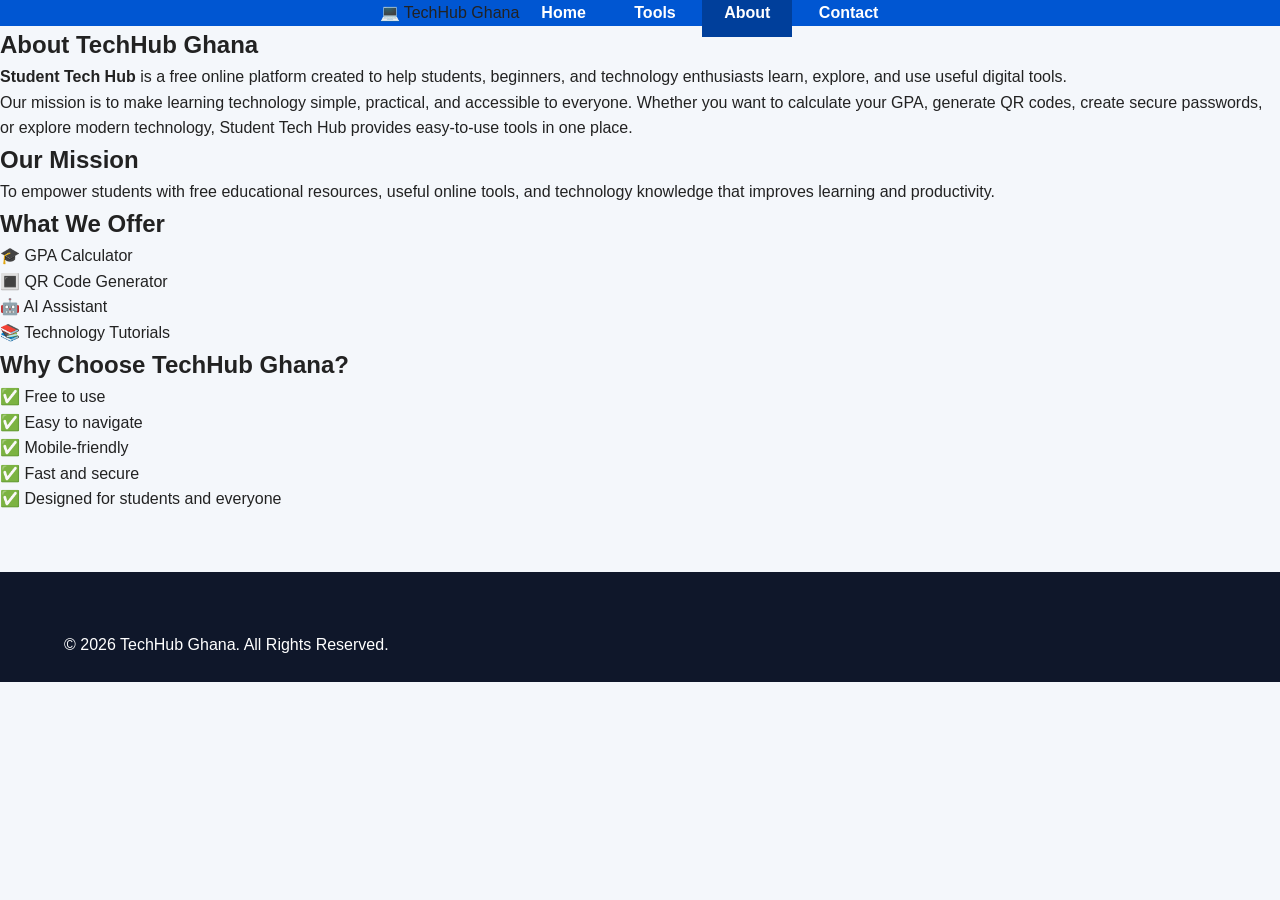
<file: about.html>
<!DOCTYPE html>
<html lang="en">
<head>
    <meta charset="UTF-8">
    <meta name="viewport" content="width=device-width, initial-scale=1.0">
    <title>About Us | TechHub Ghana</title>
    <link rel="stylesheet" href="style.css">
</head>
<body>

    <!-- Navigation -->
    <nav>
        <div class="logo">💻 TechHub Ghana</div>

        <div class="nav-links">
            <a href="index.html">Home</a>
            <a href="tools.html">Tools</a>
            <a href="about.html" class="active">About</a>
            <a href="contact.html">Contact</a>
        </div>
    </nav>

    <!-- About Section -->
    <section class="container">

        <h1>About TechHub Ghana</h1>

        <p>
            <strong>Student Tech Hub</strong> is a free online platform created to help students,
            beginners, and technology enthusiasts learn, explore, and use useful digital tools.
        </p>

        <p>
            Our mission is to make learning technology simple, practical, and accessible to everyone.
            Whether you want to calculate your GPA, generate QR codes, create secure passwords,
            or explore modern technology, Student Tech Hub provides easy-to-use tools in one place.
        </p>

        <h2>Our Mission</h2>
        <p>
            To empower students with free educational resources, useful online tools,
            and technology knowledge that improves learning and productivity.
        </p>

        <h2>What We Offer</h2>

        <ul>
            <li>🎓 GPA Calculator</li>
            <li>🔳 QR Code Generator</li>
            <li>🤖 AI Assistant</li>
            <li>📚 Technology Tutorials</li>
        </ul>

        <h2>Why Choose TechHub Ghana?</h2>

        <ul>
            <li>✅ Free to use</li>
            <li>✅ Easy to navigate</li>
            <li>✅ Mobile-friendly</li>
            <li>✅ Fast and secure</li>
            <li>✅ Designed for students and everyone</li>
        </ul>

    </section>

    <!-- Footer -->
    <footer>
        <p>&copy; 2026 TechHub Ghana. All Rights Reserved.</p>
    </footer>

</body>
</html>
</file>
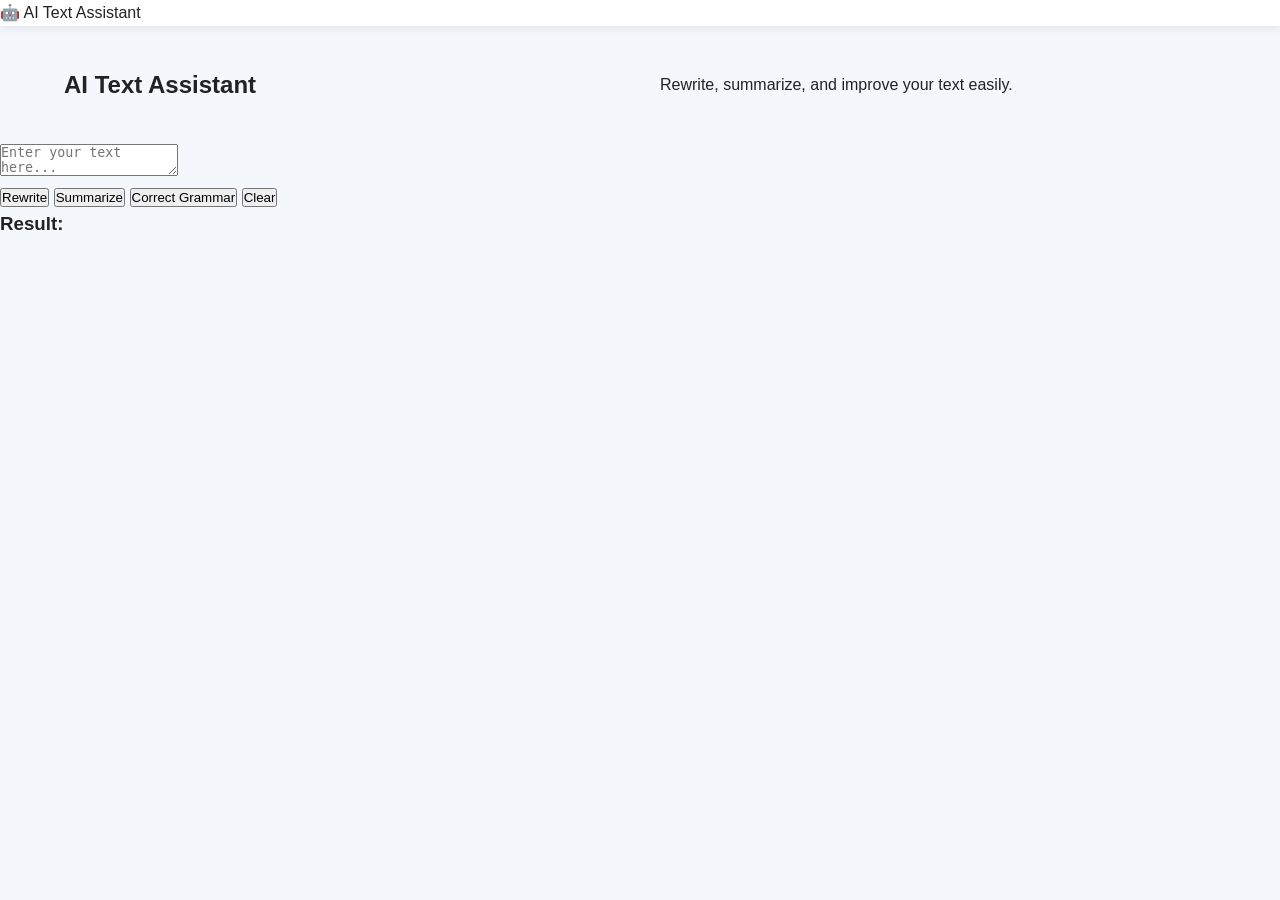
<file: ai-assistant.html>
<!DOCTYPE html>
<html lang="en">
<head>
    <meta charset="UTF-8">
    <meta name="viewport" content="width=device-width, initial-scale=1.0">
    <title>AI Text Assistant | Tech Hub</title>
    <link rel="stylesheet" href="style.css">
</head>

<body>

<header class="navbar">
    <div class="logo">🤖 AI Text Assistant</div>
</header>

<section class="hero">
    <h1>AI Text Assistant</h1>
    <p>Rewrite, summarize, and improve your text easily.</p>
</section>

<div class="ai-container">

    <textarea id="inputText" placeholder="Enter your text here..."></textarea>

    <div class="buttons">
        <button onclick="rewriteText()">Rewrite</button>
        <button onclick="summarizeText()">Summarize</button>
        <button onclick="correctText()">Correct Grammar</button>
        <button onclick="clearText()">Clear</button>
    </div>

    <h3>Result:</h3>
    <div id="result"></div>

</div>


<script>

function rewriteText() {
    let text = document.getElementById("inputText").value;

    document.getElementById("result").innerHTML =
    "Improved version:<br><br>" +
    text.split(" ").reverse().join(" ");
}


function summarizeText() {
    let text = document.getElementById("inputText").value;

    let words = text.split(" ");
    let summary = words.slice(0, 20).join(" ");

    document.getElementById("result").innerHTML =
    "Summary:<br><br>" + summary + "...";
}


function correctText() {
    let text = document.getElementById("inputText").value;

    let corrected = text
    .replace(/\bi\b/g, "I")
    .replace(/\s+/g, " ");

    document.getElementById("result").innerHTML =
    "Corrected Text:<br><br>" + corrected;
}


function clearText() {
    document.getElementById("inputText").value = "";
    document.getElementById("result").innerHTML = "";
}

</script>

</body>
</html>
</file>
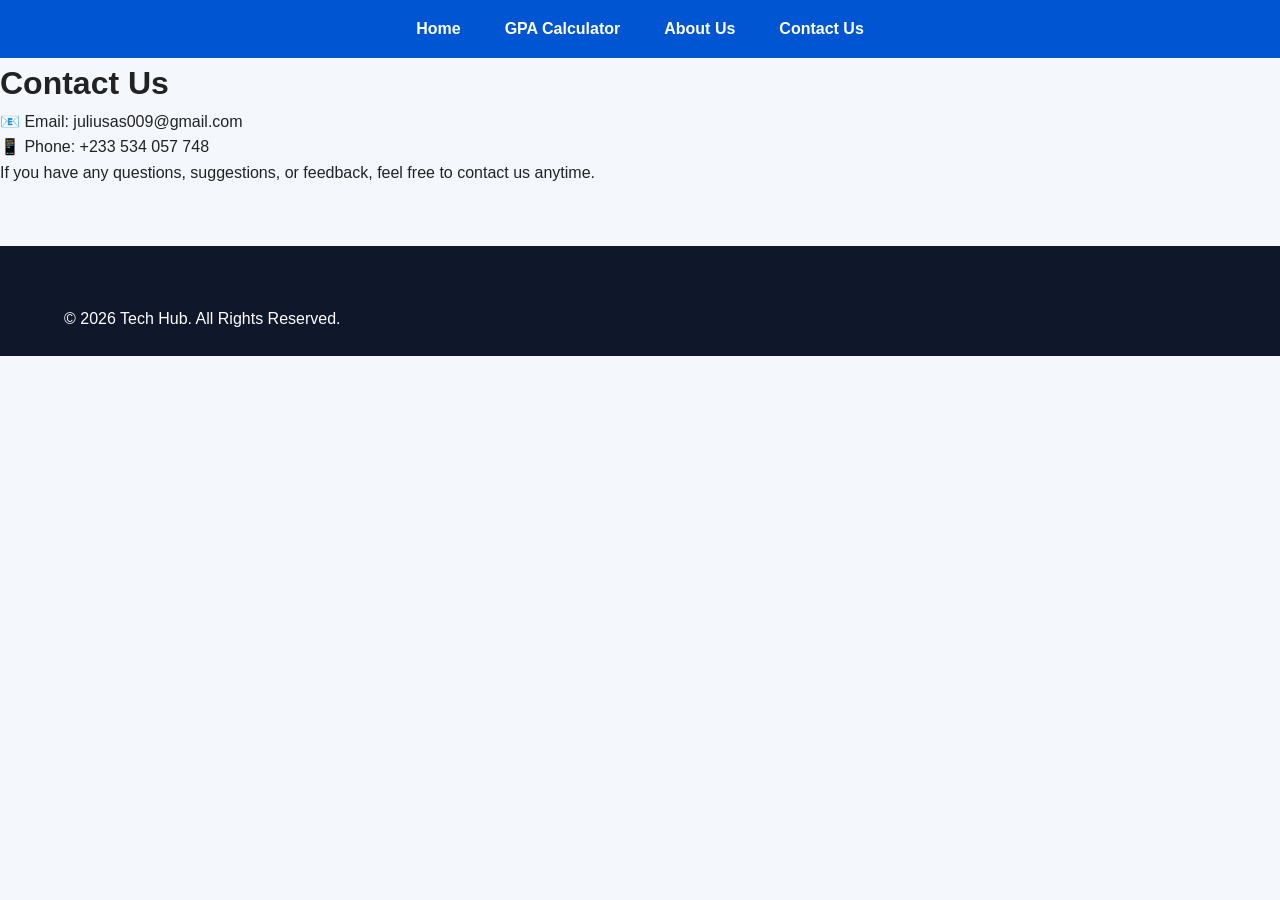
<file: contact.html>
<!DOCTYPE html>
<html lang="en">
<head>
    <meta charset="UTF-8">
    <meta name="viewport" content="width=device-width, initial-scale=1.0">
    <title>Contact Us</title>
    <link rel="stylesheet" href="style.css">
</head>

<body>

    <nav>
        <a href="index.html">Home</a>
        <a href="gpa.html">GPA Calculator</a>
        <a href="about.html">About Us</a>
        <a href="contact.html">Contact Us</a>
    </nav>

    <div class="container">
        <h1>Contact Us</h1>

        <p>📧 Email:
            <a href="mailto:juliusas009@gmail.com">
                juliusas009@gmail.com
            </a>
        </p>

        <p>📱 Phone: +233 534 057 748</p>

        <p>
            If you have any questions, suggestions, or feedback, feel free to contact us anytime.
        </p>
    </div>

    <footer>
        <p>&copy; 2026 Tech Hub. All Rights Reserved.</p>
    </footer>

</body>
</html>
</file>
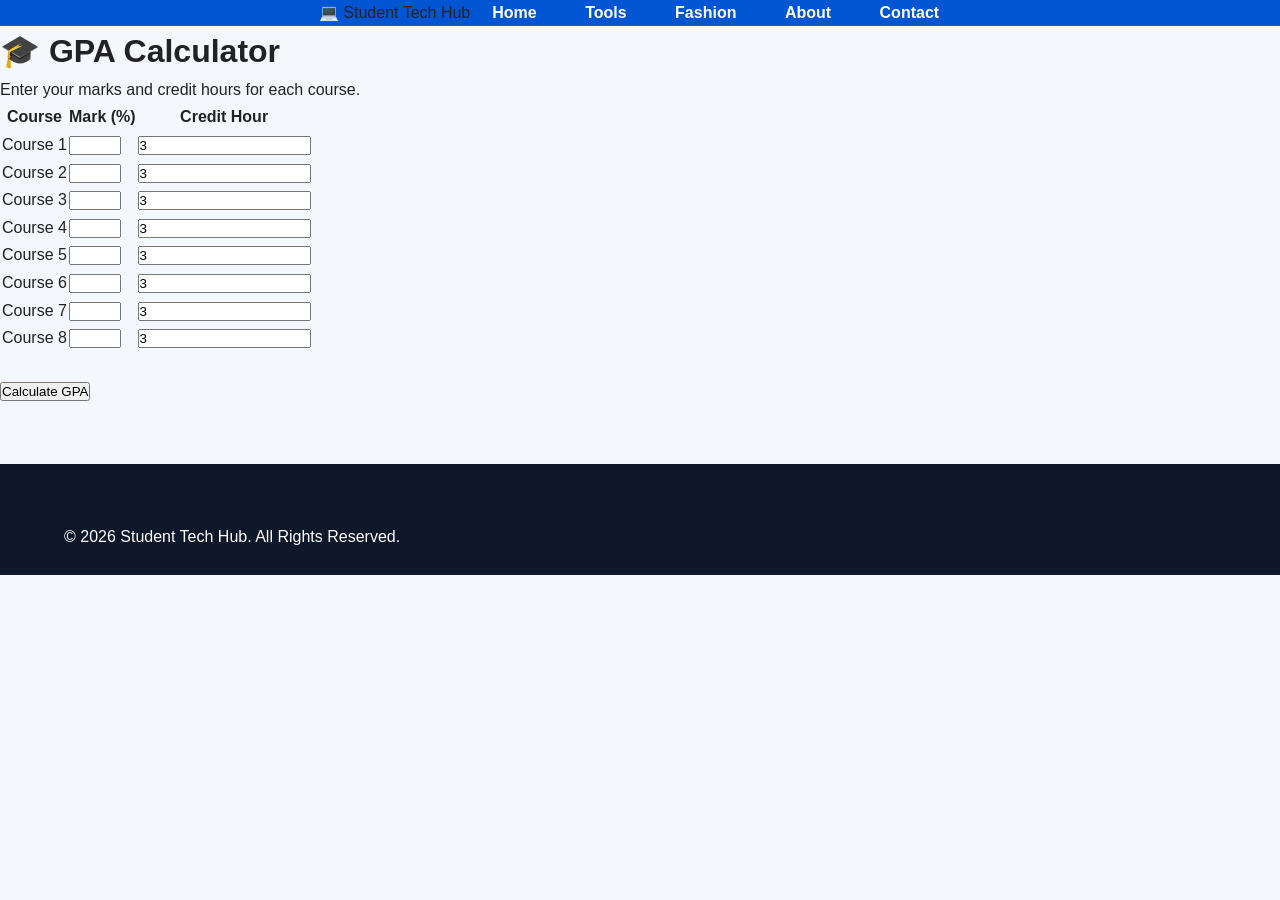
<file: gpa.html>
<!DOCTYPE html>
<html lang="en">
<head>
    <meta charset="UTF-8">
    <meta name="viewport" content="width=device-width, initial-scale=1.0">
    <title>GPA Calculator | Student Tech Hub</title>
    <link rel="stylesheet" href="style.css">
</head>
<body>

    <!-- Navigation -->
    <nav>
        <div class="logo">💻 Student Tech Hub</div>

        <div class="nav-links">
            <a href="index.html">Home</a>
            <a href="tools.html">Tools</a>
            <a href="fashion.html">Fashion</a>
            <a href="about.html">About</a>
            <a href="contact.html">Contact</a>
        </div>
    </nav>

    <!-- GPA Calculator -->
    <div class="container">

        <h1>🎓 GPA Calculator</h1>
        <p>Enter your marks and credit hours for each course.</p>

        <table>
            <tr>
                <th>Course</th>
                <th>Mark (%)</th>
                <th>Credit Hour</th>
            </tr>

            <tr>
                <td>Course 1</td>
                <td><input type="number" id="mark1" min="0" max="100"></td>
                <td><input type="number" id="credit1" min="1" value="3"></td>
            </tr>

            <tr>
                <td>Course 2</td>
                <td><input type="number" id="mark2" min="0" max="100"></td>
                <td><input type="number" id="credit2" min="1" value="3"></td>
            </tr>

            <tr>
                <td>Course 3</td>
                <td><input type="number" id="mark3" min="0" max="100"></td>
                <td><input type="number" id="credit3" min="1" value="3"></td>
            </tr>

            <tr>
                <td>Course 4</td>
                <td><input type="number" id="mark4" min="0" max="100"></td>
                <td><input type="number" id="credit4" min="1" value="3"></td>
            </tr>

            <tr>
                <td>Course 5</td>
                <td><input type="number" id="mark5" min="0" max="100"></td>
                <td><input type="number" id="credit5" min="1" value="3"></td>
            </tr>

            <tr>
                <td>Course 6</td>
                <td><input type="number" id="mark6" min="0" max="100"></td>
                <td><input type="number" id="credit6" min="1" value="3"></td>
            </tr>

            <tr>
                <td>Course 7</td>
                <td><input type="number" id="mark7" min="0" max="100"></td>
                <td><input type="number" id="credit7" min="1" value="3"></td>
            </tr>

            <tr>
                <td>Course 8</td>
                <td><input type="number" id="mark8" min="0" max="100"></td>
                <td><input type="number" id="credit8" min="1" value="3"></td>
            </tr>

        </table>

        <br>

        <button onclick="calculateGPA()">Calculate GPA</button>

        <h2 id="result"></h2>

    </div>

    <!-- Footer -->
    <footer>
        <p>&copy; 2026 Student Tech Hub. All Rights Reserved.</p>
    </footer>

<script>

function getGradePoint(mark){

    if(mark >= 80) return 4.0;
    if(mark >= 75) return 3.5;
    if(mark >= 70) return 3.0;
    if(mark >= 65) return 2.5;
    if(mark >= 60) return 2.0;
    if(mark >= 55) return 1.5;
    if(mark >= 50) return 1.0;

    return 0.0;

}

function calculateGPA(){

    let totalPoints = 0;
    let totalCredits = 0;

    for(let i = 1; i <= 8; i++){

        let mark = Number(document.getElementById("mark"+i).value);
        let credit = Number(document.getElementById("credit"+i).value);

        if(mark === "" || mark < 0 || mark > 100){

            alert("Please enter valid marks (0 - 100).");
            return;

        }

        totalPoints += getGradePoint(mark) * credit;
        totalCredits += credit;

    }

    let gpa = totalPoints / totalCredits;

    document.getElementById("result").innerHTML =
    "🎉 Your GPA is: <strong>" + gpa.toFixed(2) + "</strong> / 4.00";

}

</script>

</body>
</html>
</file>
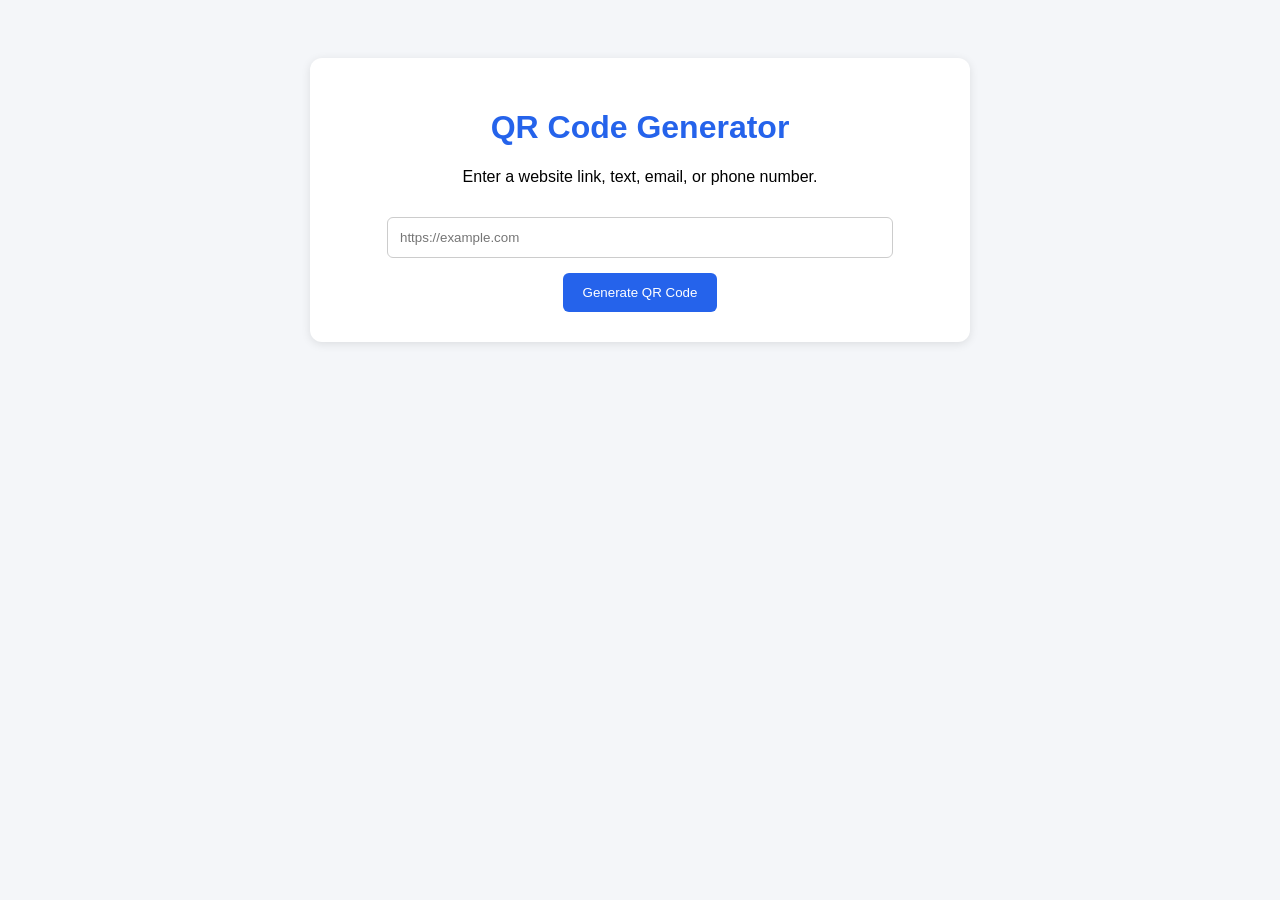
<file: qr-generator.html>
<!DOCTYPE html>
<html lang="en">
<head>
    <meta charset="UTF-8">
    <meta name="viewport" content="width=device-width, initial-scale=1.0">
    <title>QR Code Generator</title>

    <style>
        body {
            font-family: Arial, sans-serif;
            background-color: #f4f6f9;
            text-align: center;
            padding: 50px;
        }
        .container {
            max-width: 600px;
            margin: auto;
            background-color: white;
            padding: 30px;
            border-radius: 12px;
            box-shadow: 0 2px 10px rgba(0, 0, 0, 0.1);
        }
        h1 {
            color: #2563EB;
        }
        input {
            width: 80%;
            padding: 12px;
            margin: 15px 0;
            border: 1px solid #ccc;
            border-radius: 6px;
        }
        button {
            padding: 12px 20px;
            background-color: #2563EB;
            color: white;
            border: none;
            border-radius: 6px;
            cursor: pointer;
        }
        button:hover {
            background-color: #1d4ed8;
        }
        #qrcode img {
            border: 5px solid white;
            border-radius: 10px;
        }
    </style>
</head>
<body>

    <div class="container">

        <h1>QR Code Generator</h1>

        <p>Enter a website link, text, email, or phone number.</p>

        <input
            type="text"
            id="qrText"
            placeholder="https://example.com">
            <br>
        <button onclick="generateQR()">Generate QR Code</button>

        <div id="qrcode"></div>

        </div>

        <script>
            function generateQR() {
                let text = document.getElementById("qrText").value;
                if (text.trim() === "") {
                    alert("Please enter text or a URL.");
                    return;
                }
                document.getElementById("qrcode").innerHTML = '<img src="https://api.qrserver.com/v1/create-qr-code/?data=' + encodeURIComponent(text) + '&size=250x250" alt="QR Code">';
            }
        </script>

        </body> 
        </html>
</file>
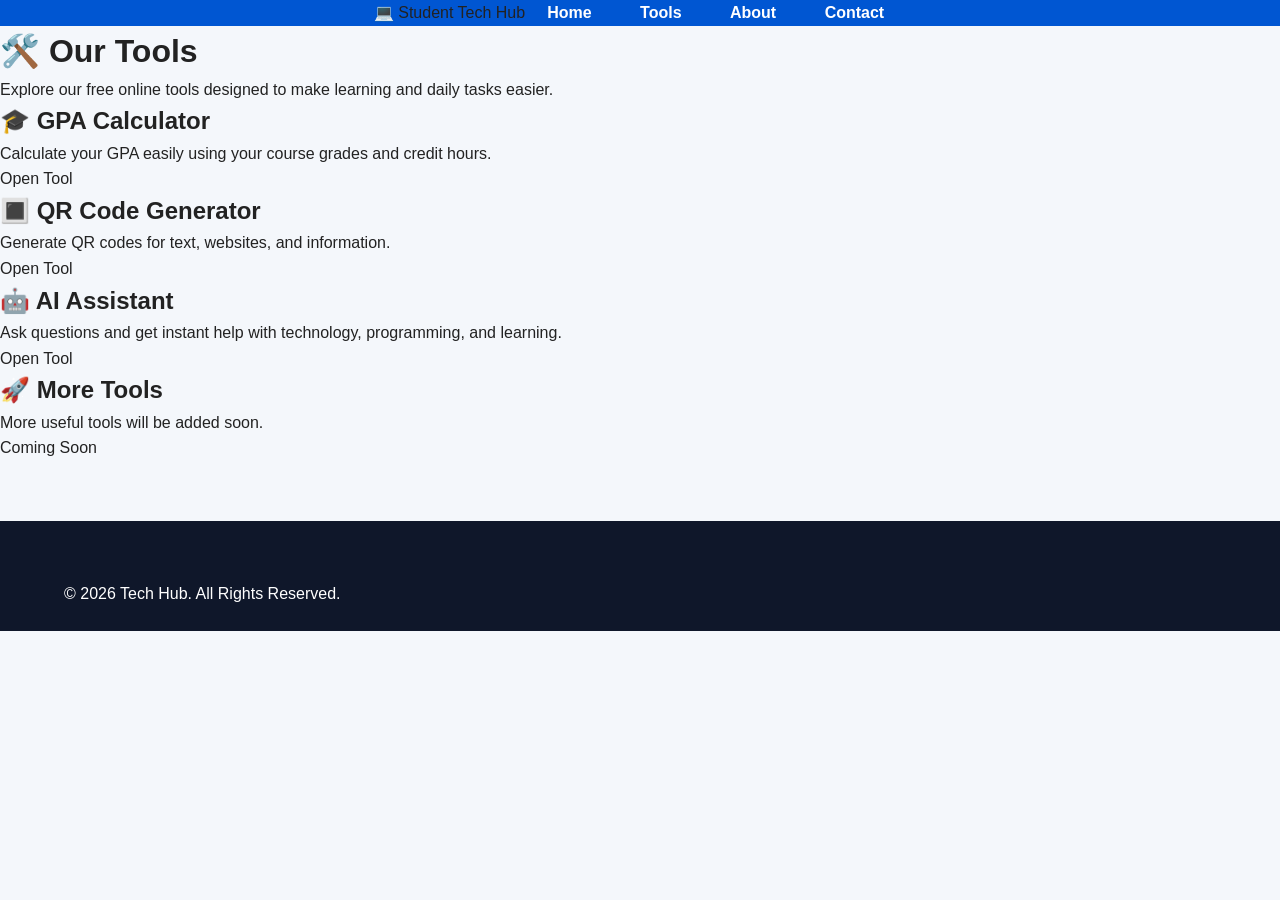
<file: tools.html>
<!DOCTYPE html>
<html lang="en">

<head>
    <meta charset="UTF-8">
    <meta name="viewport" content="width=device-width, initial-scale=1.0">
    <title> Tech Hub | Tools</title>
    <link rel="stylesheet" href="style.css">
</head>

<body>

    <!-- Navigation -->
    <nav>

        <div class="logo">
            💻 Student Tech Hub
        </div>

        <div class="nav-links">
            <a href="index.html">Home</a>
            <a href="tools.html">Tools</a>
            <a href="about.html">About</a>
            <a href="contact.html">Contact</a>
        </div>

    </nav>


    <!-- Tools Section -->
    <div class="container">

        <h1>🛠️ Our Tools</h1>

        <p>
            Explore our free online tools designed to make learning and daily tasks easier.
        </p>


        <div class="cards">


            <!-- GPA Calculator -->
            <div class="card">

                <h2>🎓 GPA Calculator</h2>

                <p>
                    Calculate your GPA easily using your course grades and credit hours.
                </p>

                <a href="gpa.html" class="btn">
                    Open Tool
                </a>

            </div>



            <!-- QR Generator -->
            <div class="card">

                <h2>🔳 QR Code Generator</h2>

                <p>
                    Generate QR codes for text, websites, and information.
                </p>

                <a href="qr-generator.html" class="btn">
                    Open Tool
                </a>

            </div>



            <!-- AI Assistant -->
            <div class="card">

                <h2>🤖 AI Assistant</h2>

                <p>
                    Ask questions and get instant help with technology, programming, and learning.
                </p>

                <a href="ai-assistant.html" class="btn">
                    Open Tool
                </a>

            </div>



            <!-- Future Tool -->
            <div class="card">

                <h2>🚀 More Tools</h2>

                <p>
                    More useful tools will be added soon.
                </p>

                <a href="#" class="btn">
                    Coming Soon
                </a>

            </div>


        </div>


    </div>



    <!-- Footer -->
    <footer>

        <p>
            © 2026 Tech Hub. All Rights Reserved.
        </p>

    </footer>


</body>

</html>
</file>
<file: style.css>
*{
    margin:0;
    padding:0;
    box-sizing:border-box;
}

html{
    scroll-behavior:smooth;
}

body{
    font-family:'Poppins',sans-serif;
    background:#f4f7fb;
    color:#222;
    line-height:1.6;
}

/* Links */

a{
    text-decoration:none;
    color:inherit;
}

img{
    max-width:100%;
    display:block;
}

/* ===============================
   HEADER
================================ */

header{

    width:100%;
    background:#ffffff;
    box-shadow:0 2px 12px rgba(0,0,0,.08);
    position:sticky;
    top:0;
    z-index:999;

}

.top-bar{

    width:90%;
    margin:auto;

    display:flex;
    justify-content:space-between;
    align-items:center;

    padding:15px 0;

}

/* Logo */

.logo{

    display:flex;
    align-items:center;
    gap:15px;

}

.logo img{

    width:60px;
    height:60px;
    object-fit:cover;

}

.logo h1{

    font-size:30px;
    color:#0056d2;

}

.logo p{

    color:#666;
    font-size:14px;

}

/* Search */

.search-box{

    display:flex;

}

.search-box input{

    width:280px;
    padding:12px;

    border:1px solid #ddd;
    border-radius:6px 0 0 6px;

    outline:none;

}

.search-box button{

    background:#0056d2;
    color:white;

    border:none;

    width:60px;

    cursor:pointer;

    border-radius:0 6px 6px 0;

    transition:.3s;

}

.search-box button:hover{

    background:#003d99;

}

/* ===============================
   NAVIGATION
================================ */

nav{

    display:flex;
    justify-content:center;
    align-items:center;
    flex-wrap:wrap;

    background:#0056d2;

}

nav a{

    color:white;

    padding:16px 22px;

    font-weight:600;

    transition:.3s;

}

nav a:hover{

    background:#003f9b;

}

.active{

    background:#003f9b;

}

/* ===============================
   BREAKING NEWS
================================ */

.breaking-news{

    background:#ffcc00;
    color:#111;

    padding:12px;

    font-weight:bold;

}

/* ===============================
   HERO SECTION
================================ */

.hero{

    width:90%;

    margin:40px auto;

    display:grid;

    grid-template-columns:1fr 1fr;

    gap:40px;

    align-items:center;

}

.hero-text h2{

    font-size:48px;

    color:#0056d2;

    margin-bottom:20px;

}

.hero-text p{

    font-size:18px;

    color:#555;

    margin-bottom:30px;

}

/* Tag */

.tag{

    display:inline-block;

    background:#ff4d4d;

    color:white;

    padding:8px 18px;

    border-radius:30px;

    margin-bottom:20px;

    font-size:13px;

    font-weight:bold;

}

/* Buttons */

.hero-buttons{

    display:flex;

    gap:20px;

}

.hero-buttons a{

    padding:14px 30px;

    border-radius:6px;

    font-weight:bold;

    transition:.3s;

}

.hero-buttons a:first-child{

    background:#0056d2;

    color:white;

}

.hero-buttons a:last-child{

    background:white;

    color:#0056d2;

    border:2px solid #0056d2;

}

.hero-buttons a:hover{

    transform:translateY(-4px);

    box-shadow:0 10px 20px rgba(0,0,0,.15);

}

/* Hero image */

.hero-image img{

    border-radius:15px;

    box-shadow:0 15px 40px rgba(0,0,0,.15);

}

/* ===============================
   SECTION TITLE
================================ */

.section{

    width:90%;

    margin:60px auto;

}

.section h2{

    font-size:34px;

    margin-bottom:30px;

    color:#0056d2;

    border-left:6px solid #0056d2;

    padding-left:15px;

}

/* ===============================
   TOOL GRID
================================ */

.card-grid{

    display:grid;

    grid-template-columns:repeat(auto-fit,minmax(250px,1fr));

    gap:25px;

}

.tool-card{

    background:#fff;

    padding:30px;

    border-radius:12px;

    text-align:center;

    box-shadow:0 5px 20px rgba(0,0,0,.08);

    transition:.3s;

}

.tool-card:hover{

    transform:translateY(-8px);

    box-shadow:0 12px 30px rgba(0,0,0,.15);

}

.tool-card .icon{

    font-size:55px;

    margin-bottom:20px;

}

.tool-card h3{

    color:#0056d2;

    margin-bottom:15px;

}

.tool-card p{

    color:#666;

    margin-bottom:25px;

}

.tool-card a{

    display:inline-block;

    background:#0056d2;

    color:white;

    padding:12px 25px;

    border-radius:6px;

    font-weight:600;

    transition:.3s;

}

.tool-card a:hover{

    background:#003d99;

}

/* ===============================
   NEWS LAYOUT
================================ */

.news-layout{

    display:grid;

    grid-template-columns:2fr 1fr;

    gap:30px;

}

.news-card{

    display:flex;

    gap:20px;

    background:white;

    margin-bottom:20px;

    padding:18px;

    border-radius:10px;

    box-shadow:0 5px 15px rgba(0,0,0,.08);

    transition:.3s;

}

.news-card:hover{

    transform:translateY(-5px);

}

.news-card img{

    width:220px;

    height:150px;

    object-fit:cover;

    border-radius:10px;

}

.news-card h3{

    color:#0056d2;

    margin-bottom:10px;

}

.news-card p{

    color:#555;

}

/* ===============================
   SIDEBAR
================================ */

aside{

    background:white;

    padding:25px;

    border-radius:10px;

    box-shadow:0 5px 15px rgba(0,0,0,.08);

}

aside h3{

    color:#0056d2;

    margin-bottom:20px;

}

aside ul{

    list-style:none;

}

aside li{

    padding:15px 0;

    border-bottom:1px solid #eee;

    cursor:pointer;

    transition:.3s;

}

aside li:hover{

    color:#0056d2;

    padding-left:10px;

}

/* ===============================
   TUTORIALS
================================ */

.tutorial-grid{

    display:grid;

    grid-template-columns:repeat(auto-fit,minmax(250px,1fr));

    gap:25px;

}

.tutorial{

    background:white;

    border-radius:10px;

    overflow:hidden;

    box-shadow:0 5px 20px rgba(0,0,0,.08);

    transition:.3s;

}

.tutorial:hover{

    transform:translateY(-8px);

}


.tutorial img{

    width:100%;

    height:220px;

    object-fit:cover;

}


.tutorial h3{

    padding:20px;

    color:#0056d2;

}



/* ===============================
   NEWSLETTER
================================ */

.newsletter{

    width:90%;

    margin:70px auto;

    text-align:center;

    background:#0056d2;

    color:white;

    padding:60px 30px;

    border-radius:15px;

}


.newsletter h2{

    font-size:36px;

    margin-bottom:20px;

}


.newsletter p{

    margin-bottom:30px;

}


.newsletter form{

    display:flex;

    justify-content:center;

    flex-wrap:wrap;

    gap:15px;

}


.newsletter input{

    width:350px;

    max-width:100%;

    padding:15px;

    border:none;

    border-radius:6px;

    outline:none;

}


.newsletter button{

    background:#ffcc00;

    color:#222;

    border:none;

    padding:15px 30px;

    border-radius:6px;

    font-weight:600;

    cursor:pointer;

    transition:.3s;

}


.newsletter button:hover{

    background:#ffb300;

}


/* ===============================
   FOOTER
================================ */

footer{
    background:#0f172a;
    color:#fff;
    margin-top:60px;
    padding:60px 5% 25px;
}

.footer-grid{
    display:grid;
    grid-template-columns:repeat(auto-fit,minmax(220px,1fr));
    gap:40px;
}

.footer-grid h3{
    color:#38bdf8;
    margin-bottom:15px;
}

.footer-grid p{
    margin-bottom:10px;
    color:#cbd5e1;
}

.footer-grid a{
    color:#cbd5e1;
    transition:.3s;
}

.footer-grid a:hover{
    color:#38bdf8;
}

footer hr{
    margin:35px 0 20px;
    border:none;
    border-top:1px solid rgba(255,255,255,.15);
}

.copyright{
    text-align:center;
    color:#94a3b8;
}

/* ===============================
   DARK MODE BUTTON
================================ */

#darkModeBtn{
    background:#0056d2;
    color:#fff;
    border:none;
    width:45px;
    height:45px;
    border-radius:50%;
    cursor:pointer;
    margin-left:12px;
    transition:.3s;
}

#darkModeBtn:hover{
    transform:rotate(20deg);
    background:#003d99;
}

/* ===============================
   DARK MODE
================================ */

body.dark{
    background:#111827;
    color:#f3f4f6;
}

body.dark header,
body.dark .tool-card,
body.dark .news-card,
body.dark aside,
body.dark .tutorial{
    background:#1f2937;
    color:#f3f4f6;
}

body.dark .section h2,
body.dark .logo h1,
body.dark .news-card h3,
body.dark .tool-card h3,
body.dark .tutorial h3{
    color:#60a5fa;
}

body.dark .tool-card p,
body.dark .news-card p,
body.dark aside li,
body.dark .logo p{
    color:#d1d5db;
}

body.dark .search-box input{
    background:#374151;
    color:white;
    border:1px solid #555;
}

body.dark nav{
    background:#0f172a;
}

body.dark footer{
    background:#020617;
}

/* ===============================
   ANIMATIONS
================================ */

.hero{
    animation:fadeUp 1s ease;
}

.tool-card,
.news-card,
.tutorial{
    animation:fadeUp .8s ease;
}

@keyframes fadeUp{

    from{
        opacity:0;
        transform:translateY(30px);
    }

    to{
        opacity:1;
        transform:translateY(0);
    }

}

/* ===============================
   SCROLLBAR
================================ */

::-webkit-scrollbar{
    width:10px;
}

::-webkit-scrollbar-thumb{
    background:#0056d2;
    border-radius:20px;
}

::-webkit-scrollbar-track{
    background:#e5e7eb;
}

/* ===============================
   MOBILE
================================ */

@media(max-width:992px){

.top-bar{
    flex-direction:column;
    gap:20px;
}

.search-box input{
    width:220px;
}

.hero{
    grid-template-columns:1fr;
    text-align:center;
}

.hero-buttons{
    justify-content:center;
}

.news-layout{
    grid-template-columns:1fr;
}

.news-card{
    flex-direction:column;
}

.news-card img{
    width:100%;
    height:220px;
}

}

@media(max-width:768px){

.logo{
    flex-direction:column;
    text-align:center;
}

.logo img{
    width:50px;
    height:50px;
}

.logo h1{
    font-size:24px;
}

nav{
    flex-direction:column;
}

nav a{
    width:100%;
    text-align:center;
    border-top:1px solid rgba(255,255,255,.15);
}

.hero-text h2{
    font-size:34px;
}

.hero-text p{
    font-size:16px;
}

.section h2{
    font-size:28px;
}

.newsletter h2{
    font-size:28px;
}

.newsletter input{
    width:100%;
}

.newsletter button{
    width:100%;
}

.footer-grid{
    text-align:center;
}

}

@media(max-width:480px){

.hero-text h2{
    font-size:28px;
}

.search-box{
    width:100%;
}

.search-box input{
    width:100%;
}

.tool-card,
.news-card,
.tutorial{
    border-radius:8px;
}

}
.today-date{
    width:90%;
    margin:15px auto;
    color:#666;
    font-size:14px;
    font-weight:600;
}

#topBtn{
    box-shadow:0 5px 15px rgba(0,0,0,.25);
    transition:.3s;
}

#topBtn:hover{
    transform:translateY(-4px);
}

/* FEATURED NEWS */

.featured-news{

display:flex;
gap:30px;
background:white;
padding:25px;
border-radius:15px;
box-shadow:0 5px 20px rgba(0,0,0,0.1);

}


.featured-news img{

width:50%;
border-radius:15px;
object-fit:cover;

}


.featured-content span{

color:#0056d2;
font-weight:600;

}


.featured-content h1{

font-size:32px;

}

.article-info{

display:flex;
gap:20px;
color:gray;

}

.read-btn{

display:inline-block;
margin-top:15px;
padding:10px 20px;
background:#0056d2;
color:white;
text-decoration:none;
border-radius:8px;

}

.read-btn:hover{

background:#003c99;

}

/* MOBILE MENU */

.menu-btn{

display:none;
font-size:28px;
background:none;
border:none;
cursor:pointer;

}


/* MOBILE RESPONSIVE */

@media(max-width:768px){


.top-bar{

flex-direction:column;
text-align:center;

}

.logo img{

width:80px;

}

.menu-btn{

display:block;
margin:15px auto;

}

nav{

display:none;
flex-direction:column;
text-align:center;

}

nav a{

padding:12px;
display:block;

}

nav.show{

display:flex;

}

.hero{

flex-direction:column;

}

.hero-image img{

width:100%;

}

.card-grid{

grid-template-columns:1fr;

}

.news-layout{

display:block;

}

.news-card{

flex-direction:column;

}

.news-card img{

width:100%;

}

.featured-news{

flex-direction:column;

}

.featured-news img{

width:100%;

}

.dashboard-cards{

grid-template-columns:1fr;

}

}

/* =========================
   MOBILE USER PAGES
========================= */

@media(max-width:768px){


.login-section,
.dashboard-section{

padding:20px;

}

.login-box,
.dashboard-box{

width:100%;
padding:20px;
margin:auto;

}

.login-box input{

width:100%;
font-size:16px;

}

.login-box button{

width:100%;
padding:14px;

}

.dashboard-box h1{

font-size:24px;

}

.dashboard-cards{

display:grid;
grid-template-columns:1fr;
gap:20px;

}

.dashboard-card{

width:100%;
padding:20px;
text-align:center;

}

.profile-card{

width:100%;
text-align:center;
padding:20px;

}

.profile-card h2{

font-size:22px;

}

.read-btn{

display:block;
text-align:center;
margin-top:15px;

}

}
</file>
